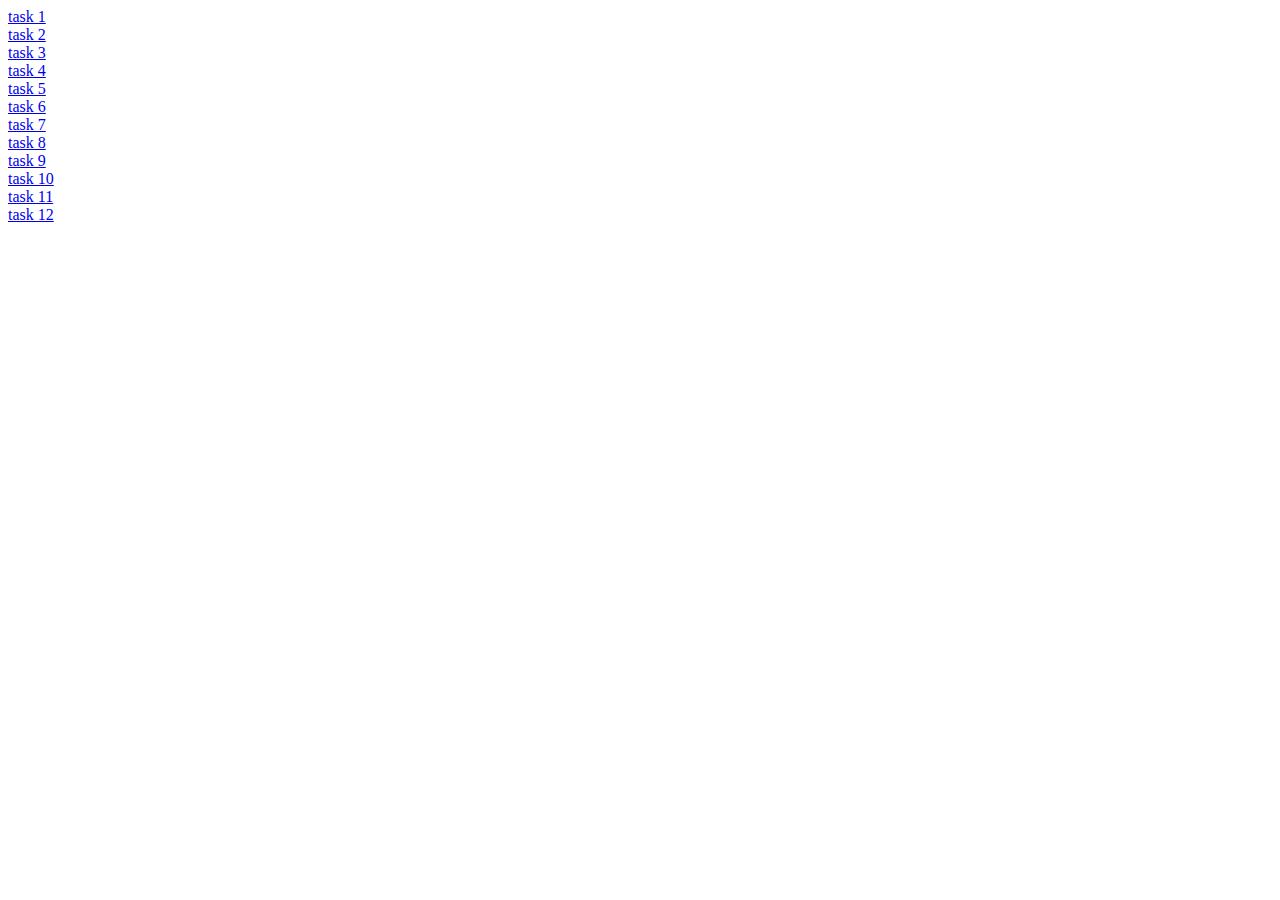
<file: index.html>
<!DOCTYPE html>
<html lang="en">
<head>
    <meta charset="UTF-8">
    <meta name="viewport" content="width=device-width, initial-scale=1.0">
    <title> all task </title>
</head>
<body>
    
<a href="tasks/task1.html">task 1</a><br>
<a href="tasks/task2.html">task 2</a><br>
<a href="tasks/task3.html">task 3</a><br>
<a href="tasks/task4.html">task 4</a><br>
<a href="tasks/task5.html">task 5</a><br>
<a href="tasks/task6.html">task 6</a><br>
<a href="tasks/task7.html">task 7</a><br>
<a href="tasks/task8.html">task 8</a><br>
<a href="tasks/task9.html">task 9</a><br>
<a href="tasks/task10.html">task 10</a><br>
<a href="tasks/task11.html">task 11</a><br>
<a href="tasks/task12.html">task 12</a>










</body>
</html>
</file>
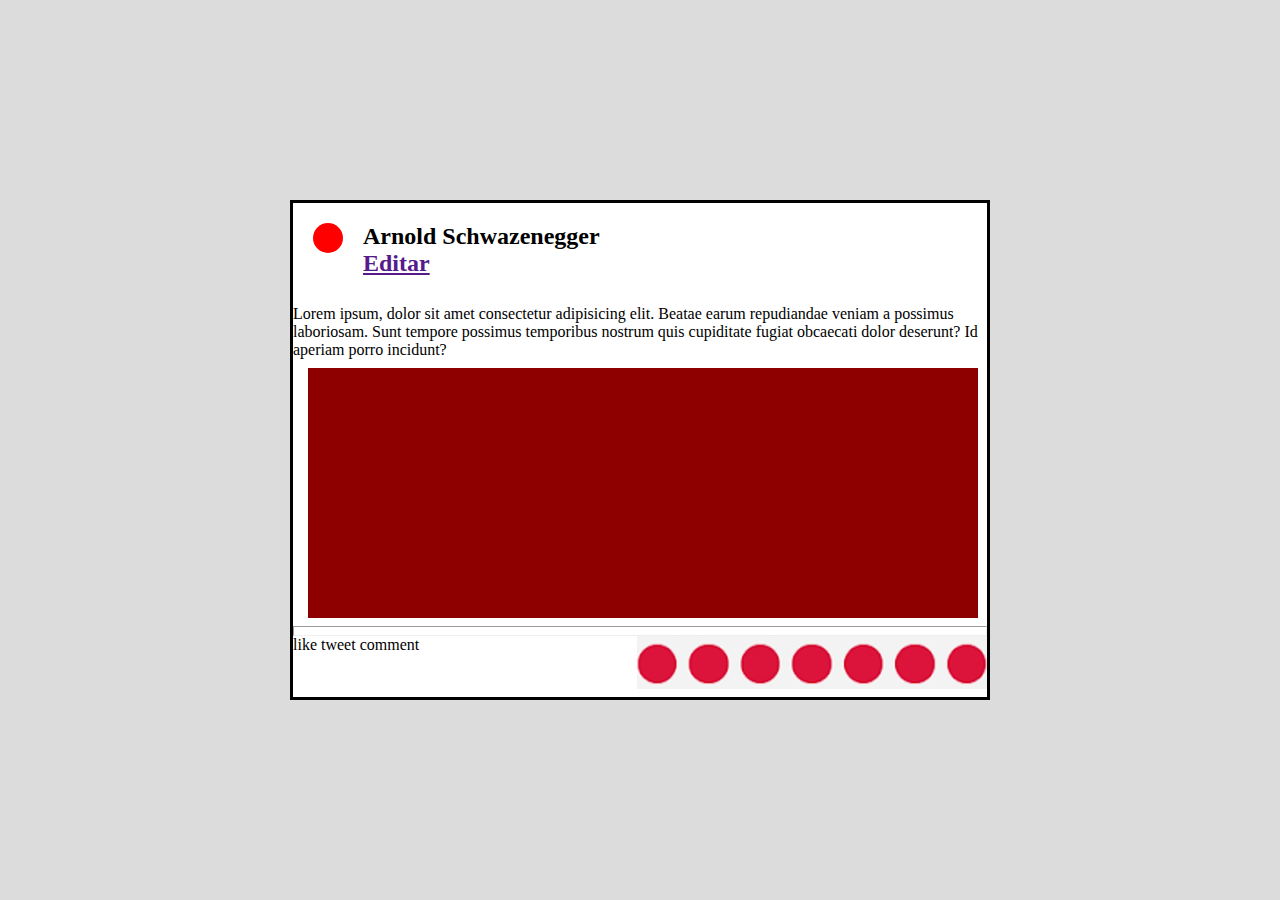
<file: tasks/task10.html>
<!DOCTYPE html>
<html lang="en">
<head>
    <meta charset="UTF-8">
    <meta name="viewport" content="width=device-width, initial-scale=1.0">
    <title>task 10</title>
    <link rel="stylesheet" href="../style.css">
</head>
<body>
 <div class="main10">
   <div class="hed">
<header>
    <div class="red"></div>
<h2>Arnold Schwazenegger <a href="">Editar</a></h2>
</header>
<div>Lorem ipsum, dolor sit amet consectetur adipisicing elit. Beatae earum repudiandae veniam a possimus laboriosam. Sunt tempore possimus temporibus nostrum quis cupiditate fugiat obcaecati dolor deserunt? Id aperiam porro incidunt?
</div>
<div class="end"></div>
<hr>
<footer class="between">
    <div> like tweet comment </div>
    <img class="small" src="../images/9.jpeg" alt="">
</footer>
   </div>





 </div>




</body>
</html>
</file>
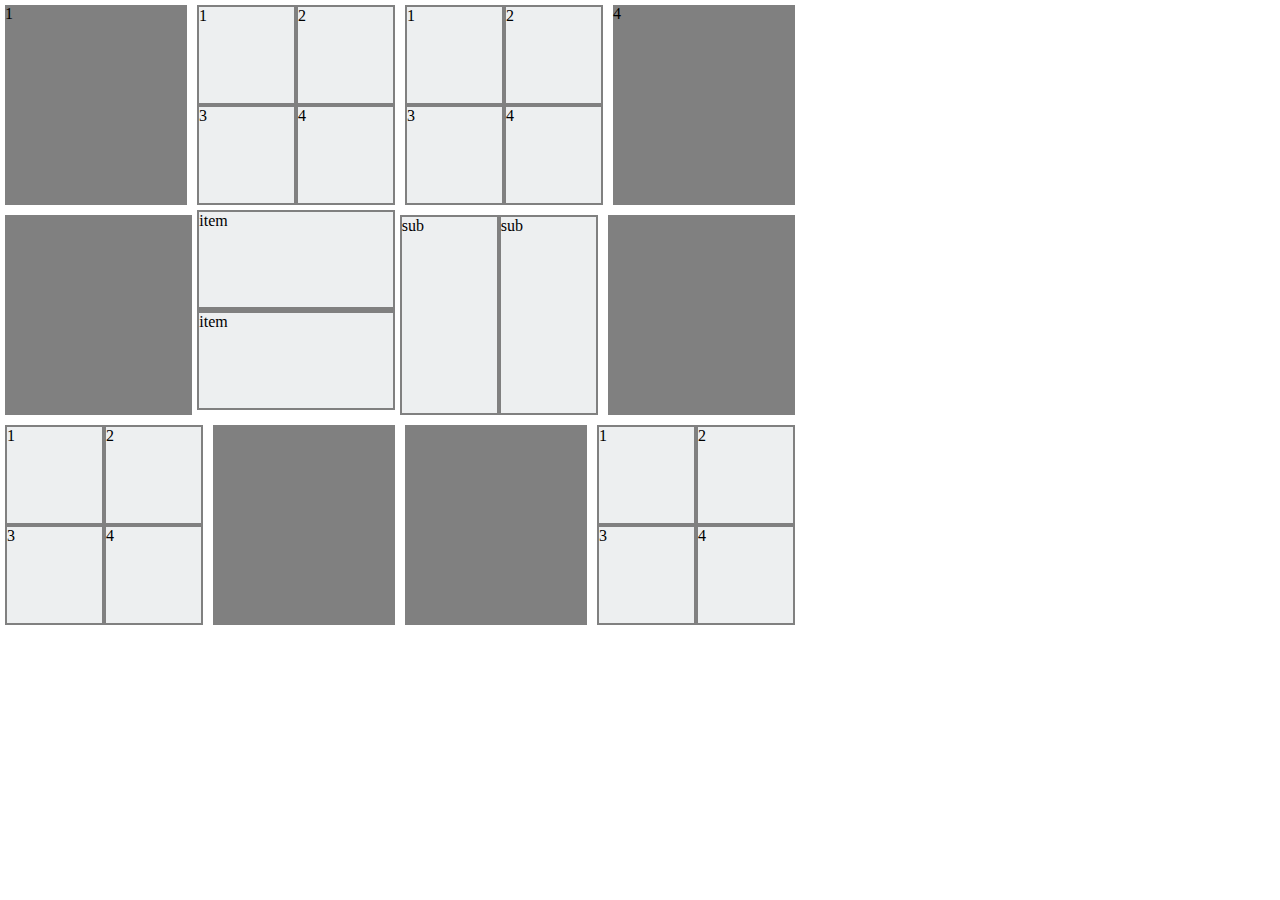
<file: tasks/task11.html>
<!DOCTYPE html>
<html lang="en">
<head>
    <meta charset="UTF-8">
    <meta name="viewport" content="width=device-width, initial-scale=1.0">
    <title>Document</title>
    <link rel="stylesheet" href="../style.css">
</head>
<body>
    
    
<div class="main12">
    <div class="main13">
        <div class="sub1">1</div>
        <div class="sub1">
              <div class="sub14">1</div>
              <div class="sub14">2</div>
              <div class="sub14">3</div>
              <div class="sub14">4</div>
        </div>
        <div class="sub1">
                <div class="sub14">1</div>
                <div class="sub14">2</div>
                <div class="sub14">3</div>
                <div class="sub14">4</div>
        </div>
        <div class="sub1">4</div>
    </div>

    <div class="main13">
        <div class="sub1"></div>
        <div class="sub112">
            <div class="sub20">item</div>
            <div class="sub20">item</div>
        </div>
        <div class="sub1">
           
            <div class="sub21">sub</div>
            <div class="sub21">sub</div>
        </div>
        <div class="sub1"></div>
    </div>

    <div class="main13">
        <div class="sub1">
                <div class="sub14">1</div>
                <div class="sub14">2</div>
                <div class="sub14">3</div>
                <div class="sub14">4</div>
        </div>
        <div class="sub1"></div>
        <div class="sub1"></div>
        <div class="sub1">
            <div class="sub14">1</div>
            <div class="sub14">2</div>
            <div class="sub14">3</div>
            <div class="sub14">4</div
        </div>
    </div>
    </div>
</div>



</body>
</html>
</file>
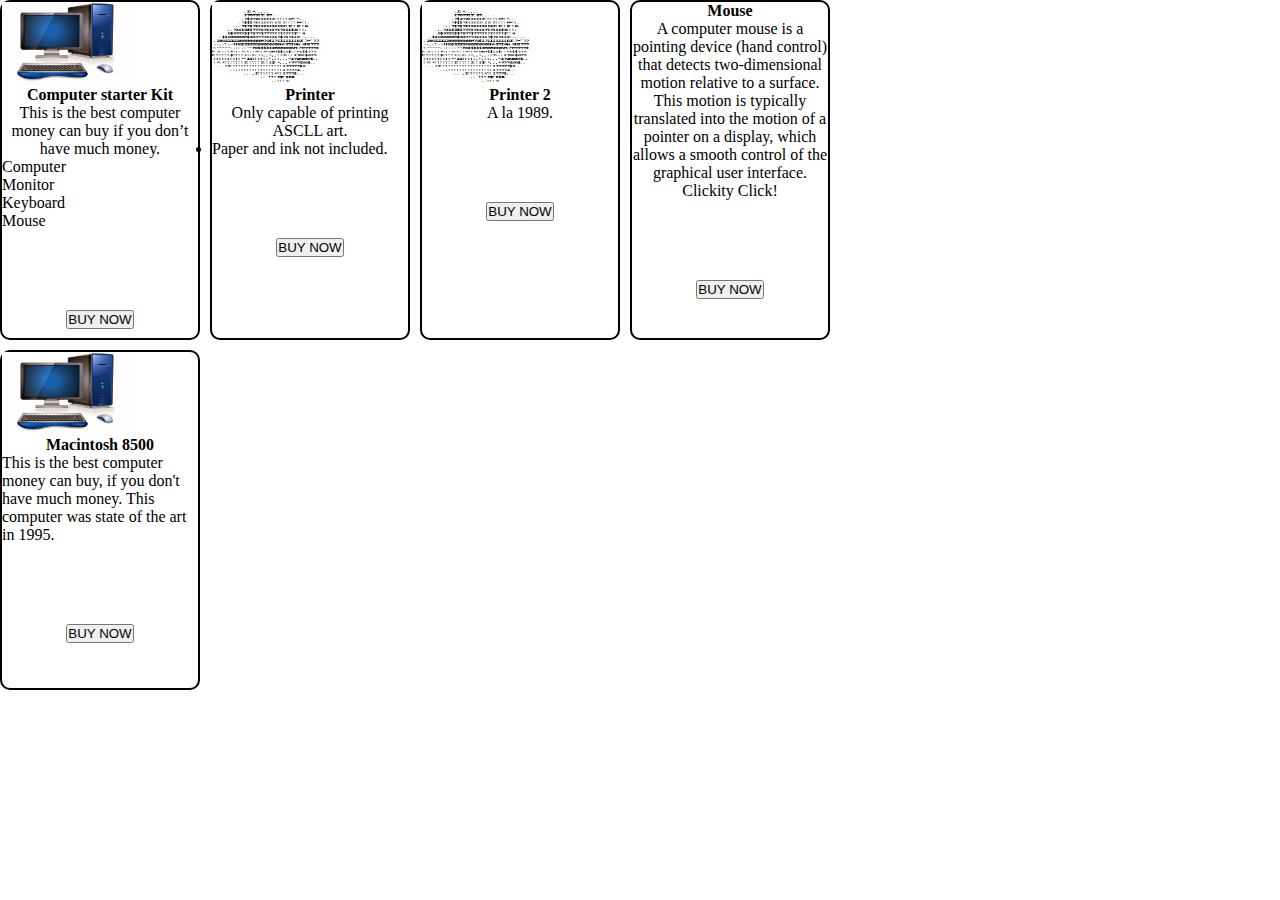
<file: tasks/task12.html>
<!DOCTYPE html>
<html lang="en">
<head>
    <meta charset="UTF-8">
    <meta name="viewport" content="width=device-width, initial-scale=1.0">
    <title>task12</title>
    <link rel="stylesheet" href="../style.css">
</head>
<body>
 
    <div class="products">
        <div class="product">

        <img  src="../images/12.jpg" height="80px" width="130px">
      
            <h4 class="img9">Computer starter Kit</h4>
            <p class="img9">This is the best computer money can buy if you don’t have much money.</p>
            <ul type="disc">
                <li>Computer</li>
                <li>Monitor</li>
                <li>Keyboard</li>
                <li>Mouse</li>
            
            </ul>
            <div class="input"><button type="button">BUY NOW</button></div>
        </div>
        
        <div class="product1">

            <img  src="../images/13.jpg" height="80px" width="130px">
          
                <h4 class="img9">Printer</h4>
                <p class="img9">Only capable of printing ASCLL art.</p>
                <ul type="disc">
                    
                    <li>Paper and ink not included.</li>
                   
                
            </ul>
            <div class="input"><button type="button">BUY NOW</button></div>
        </div>
    
            <div class="product2">

                <img  src="../images/13.jpg" height="80px" width="130px">
              
                    <h4 class="img9">Printer 2</h4>
                    <p class="img9">A la 1989.</p>
                    <div class="input"><button type="button">BUY NOW</button></div>
                </div>

                    <div class="product3">
                         <h4 class="img9">Mouse</h4>
                         <p class="img9">A computer mouse is a pointing device (hand control) that detects two-dimensional motion relative to a surface. This motion is typically translated into the motion of a pointer on a display, which allows a smooth control of the graphical user interface. Clickity Click!</p>
                         <div class="input"><button type="button">BUY NOW</button></div>  
                        </div>
                    
                            <div class="product4">

                                <img  src="../images/12.jpg" height="80px" width="130px">
                              
                                    <h4 class="img9">Macintosh 8500</h4>
                                    <p class="img9"></p>This is the best computer money can buy, if you don't have much money. This computer was state of the art in 1995.</p>
                                   <div class="input"><button type="button">BUY NOW</button></div>
                                </div>     
    </div>



</body>
</html>
</file>
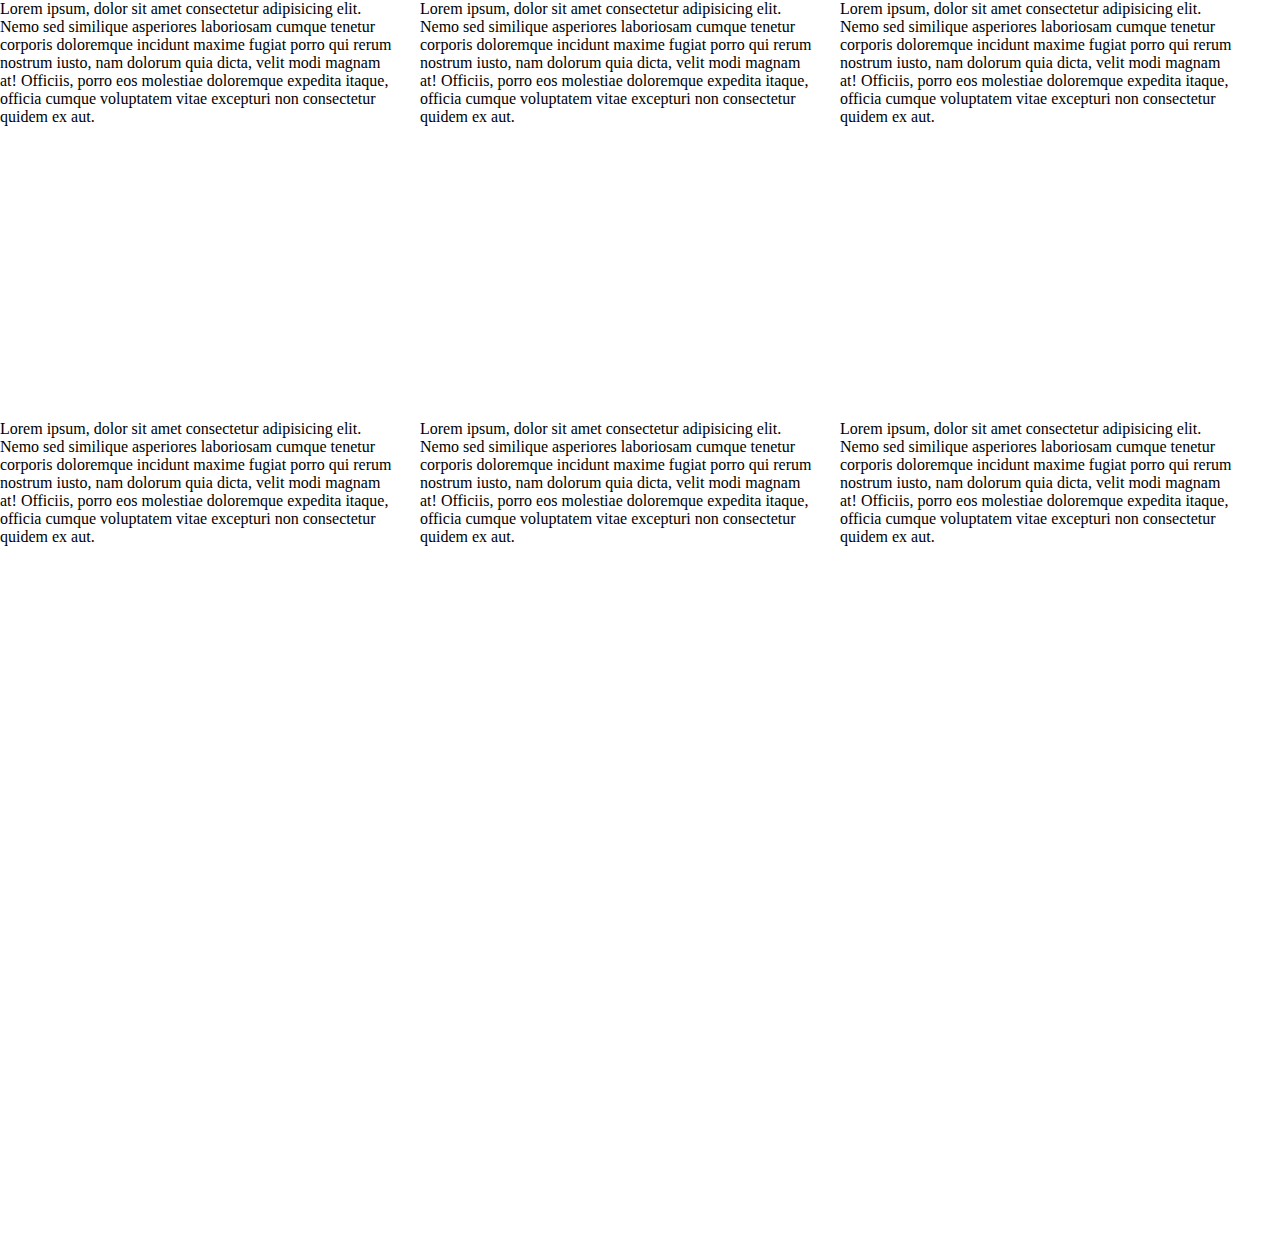
<file: tasks/task2.html>
<!DOCTYPE html>
<html lang="en">
<head>
    <meta charset="UTF-8">
    <meta name="viewport" content="width=device-width, initial-scale=1.0">
    <title>task 2</title>
    <link rel="stylesheet" href="../style.css">
</head>
<body>
 <div class="main1">
<div>Lorem ipsum, dolor sit amet consectetur adipisicing elit. Nemo sed similique asperiores laboriosam cumque tenetur corporis doloremque incidunt maxime fugiat porro qui rerum nostrum iusto, nam dolorum quia dicta, velit modi magnam at! Officiis, porro eos molestiae doloremque expedita itaque, officia cumque voluptatem vitae excepturi non consectetur quidem ex aut.</div>
<div>Lorem ipsum, dolor sit amet consectetur adipisicing elit. Nemo sed similique asperiores laboriosam cumque tenetur corporis doloremque incidunt maxime fugiat porro qui rerum nostrum iusto, nam dolorum quia dicta, velit modi magnam at! Officiis, porro eos molestiae doloremque expedita itaque, officia cumque voluptatem vitae excepturi non consectetur quidem ex aut.</div>
<div>Lorem ipsum, dolor sit amet consectetur adipisicing elit. Nemo sed similique asperiores laboriosam cumque tenetur corporis doloremque incidunt maxime fugiat porro qui rerum nostrum iusto, nam dolorum quia dicta, velit modi magnam at! Officiis, porro eos molestiae doloremque expedita itaque, officia cumque voluptatem vitae excepturi non consectetur quidem ex aut.</div>
<div>Lorem ipsum, dolor sit amet consectetur adipisicing elit. Nemo sed similique asperiores laboriosam cumque tenetur corporis doloremque incidunt maxime fugiat porro qui rerum nostrum iusto, nam dolorum quia dicta, velit modi magnam at! Officiis, porro eos molestiae doloremque expedita itaque, officia cumque voluptatem vitae excepturi non consectetur quidem ex aut.</div>
<div>Lorem ipsum, dolor sit amet consectetur adipisicing elit. Nemo sed similique asperiores laboriosam cumque tenetur corporis doloremque incidunt maxime fugiat porro qui rerum nostrum iusto, nam dolorum quia dicta, velit modi magnam at! Officiis, porro eos molestiae doloremque expedita itaque, officia cumque voluptatem vitae excepturi non consectetur quidem ex aut.</div>
<div>Lorem ipsum, dolor sit amet consectetur adipisicing elit. Nemo sed similique asperiores laboriosam cumque tenetur corporis doloremque incidunt maxime fugiat porro qui rerum nostrum iusto, nam dolorum quia dicta, velit modi magnam at! Officiis, porro eos molestiae doloremque expedita itaque, officia cumque voluptatem vitae excepturi non consectetur quidem ex aut.</div>



 </div>



</body>
</html>
</file>
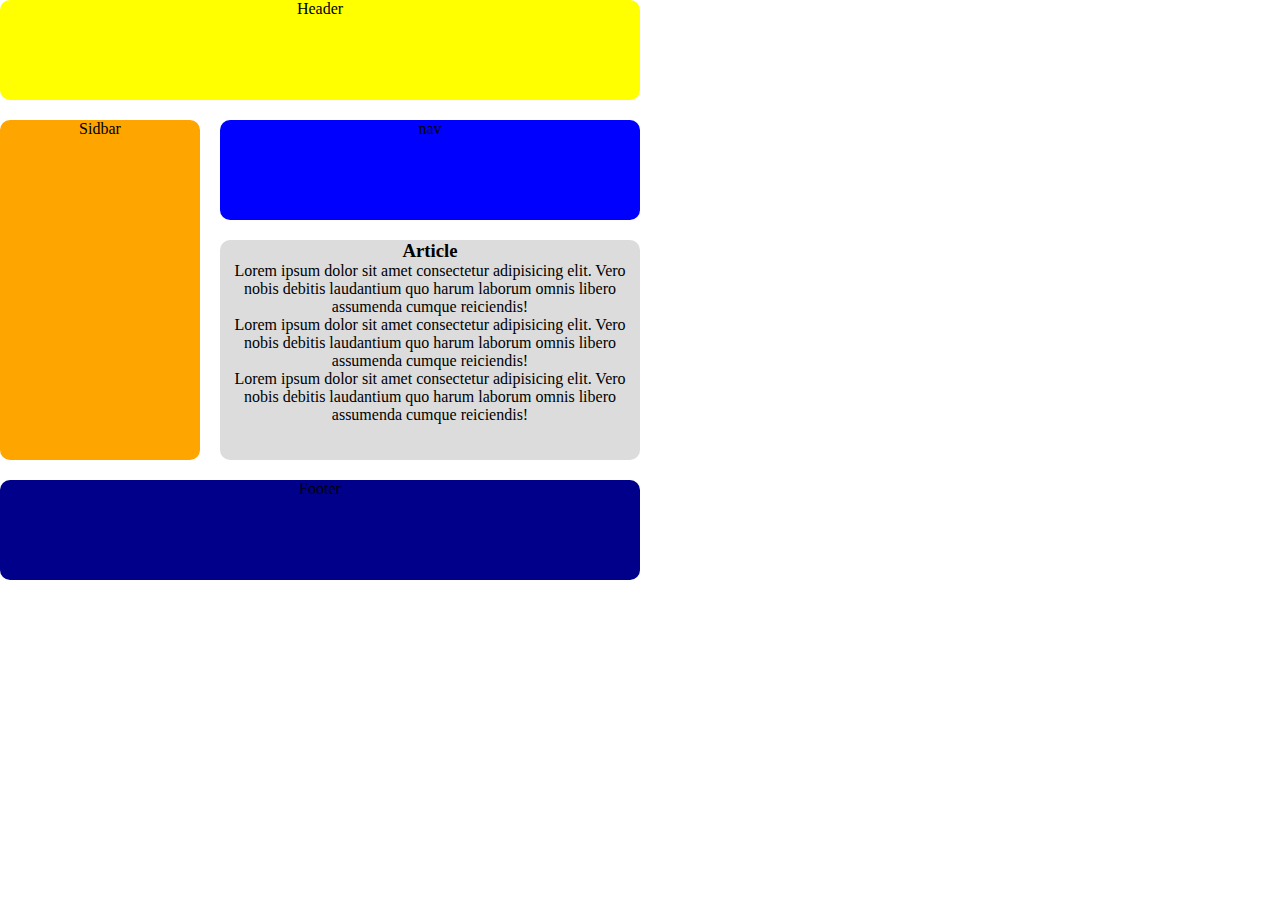
<file: tasks/task3.html>
<!DOCTYPE html>
<html lang="en">
<head>
    <meta charset="UTF-8">
    <meta name="viewport" content="width=device-width, initial-scale=1.0">
    <title>task 3</title>
    <link rel="stylesheet" href="../style.css">
</head>
<body>
 <div class="main3">
    <div class="hed">Header</div>
    <div class="sid">Sidbar</div>
    <div class="nav">nav</div>
    <div class="art"><h3>Article</h3>
        <p>Lorem ipsum dolor sit amet consectetur adipisicing elit. Vero nobis debitis laudantium quo harum laborum omnis libero assumenda cumque reiciendis!</p>
        <p>Lorem ipsum dolor sit amet consectetur adipisicing elit. Vero nobis debitis laudantium quo harum laborum omnis libero assumenda cumque reiciendis!</p>
        <p>Lorem ipsum dolor sit amet consectetur adipisicing elit. Vero nobis debitis laudantium quo harum laborum omnis libero assumenda cumque reiciendis!</p>
    </div>
    <div class="footer">Footer</div>
 </div>




</body>
</html>
</file>
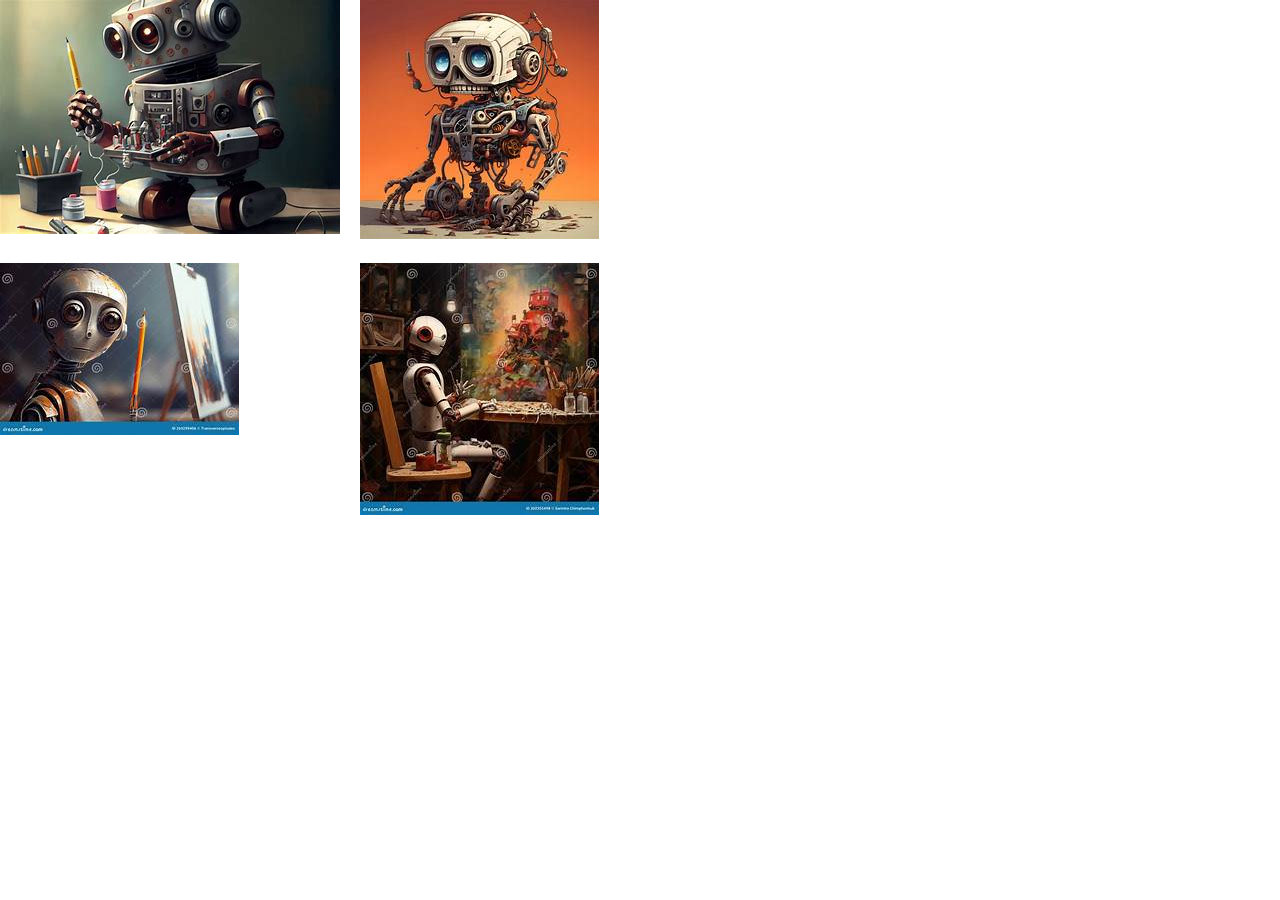
<file: tasks/task4.html>
<!DOCTYPE html>
<html lang="en">
<head>
    <meta charset="UTF-8">
    <meta name="viewport" content="width=device-width, initial-scale=1.0">
    <title>task 4</title>
    <link rel="stylesheet" href="../style.css">
</head>
<body>
 <div class="main4">
    <div> <img src="../images/1.jpeg"> </div>
    <div> <img src="../images/2.jpeg"> </div>
    <div> <img src="../images/3.jpeg"> </div>
    <div> <img src="../images/4.jpeg"> </div>
 </div>




</body>
</html>
</file>
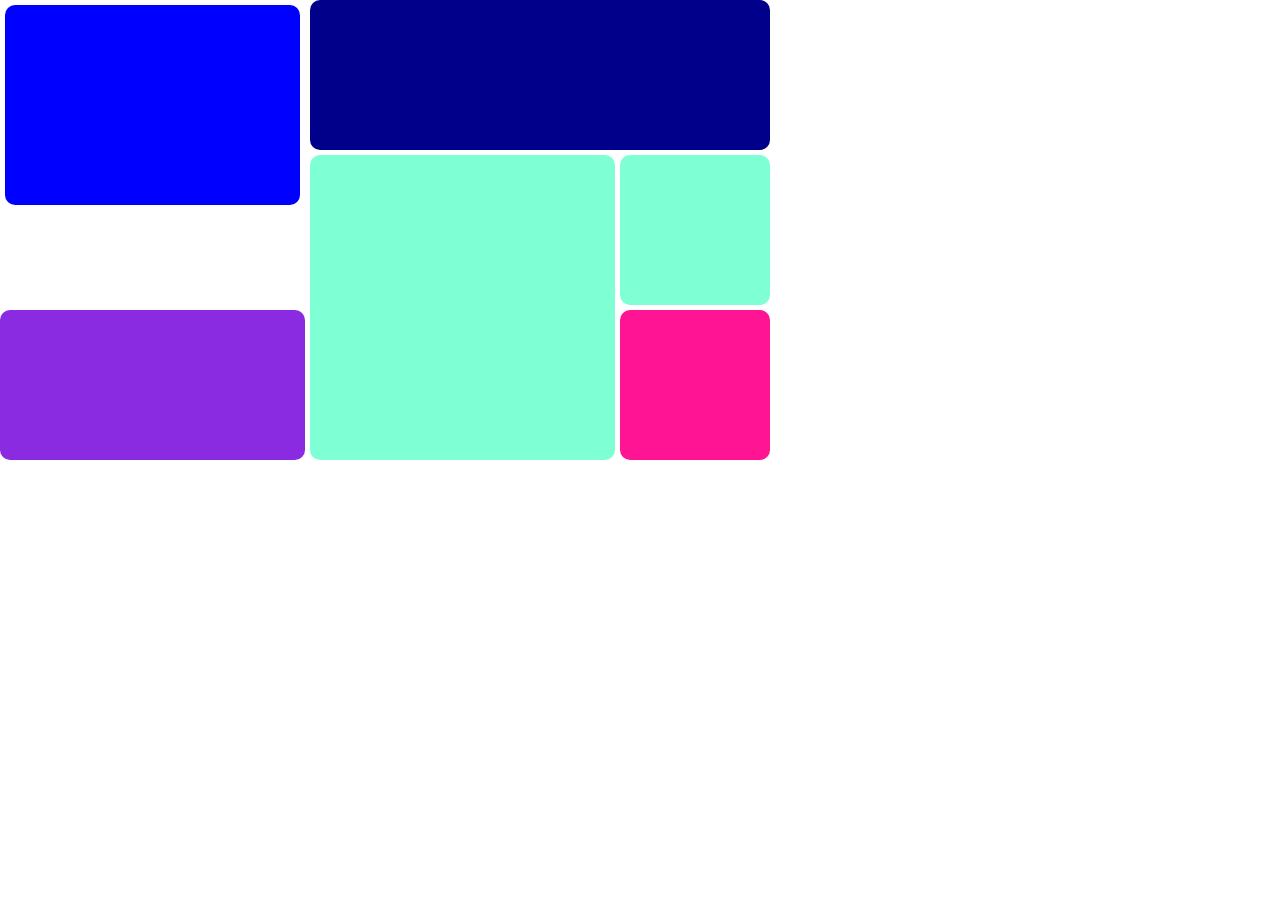
<file: tasks/task5.html>
<!DOCTYPE html>
<html lang="en">
<head>
    <meta charset="UTF-8">
    <meta name="viewport" content="width=device-width, initial-scale=1.0">
    <title>task 5</title>
    <link rel="stylesheet" href="../style.css">
</head>
<body>
 <div class="main5">
    <div class="sub1"></div>
    <div class="sub2"></div>
    <div class="sub3"></div>
    <div class="sub4"></div>
    <div class="sub5"></div>
    <div class="sub6"></div>



 </div>




</body>
</html>
</file>
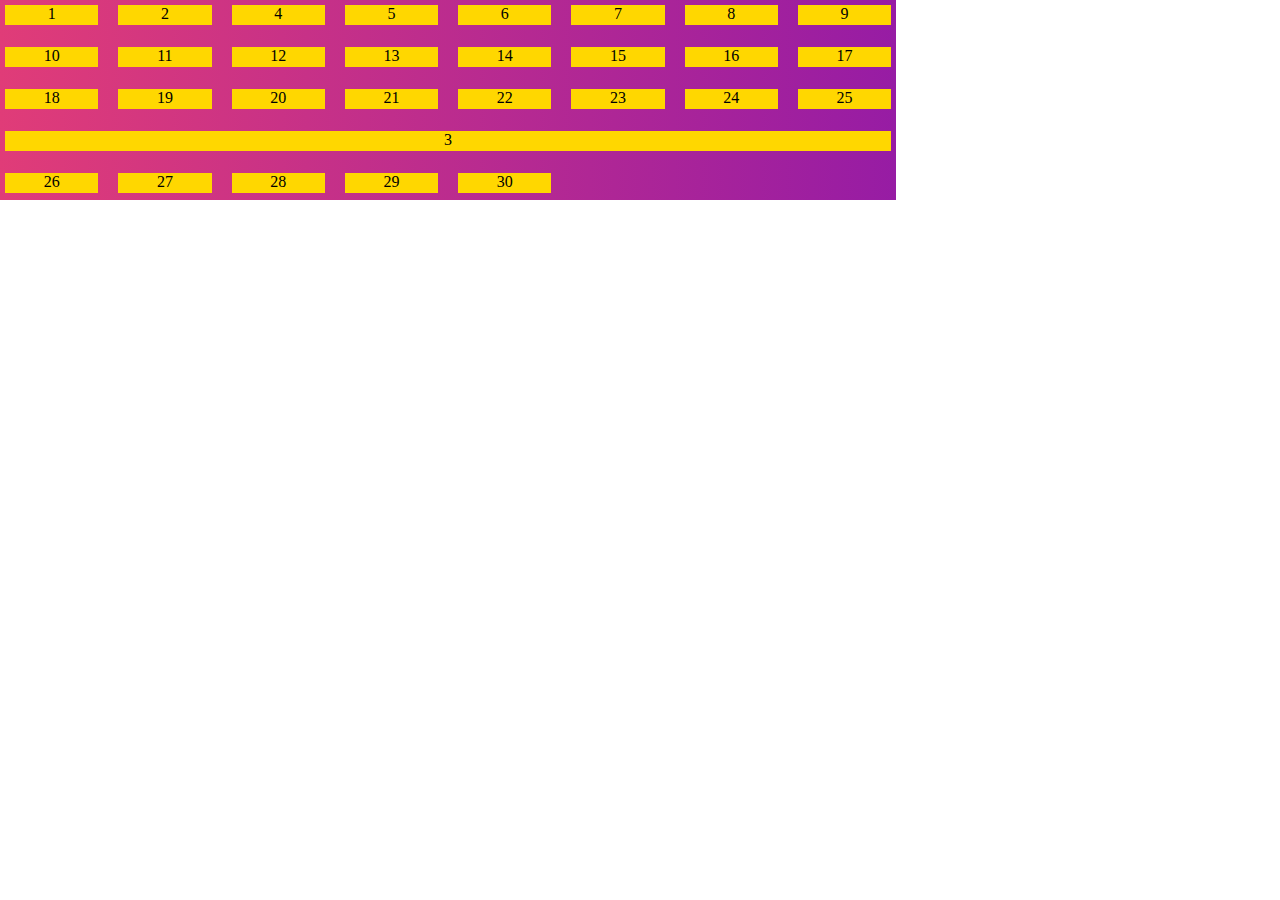
<file: tasks/task6.html>
<!DOCTYPE html>
<html lang="en">
<head>
    <meta charset="UTF-8">
    <meta name="viewport" content="width=device-width, initial-scale=1.0">
    <title>task 6</title>
    <link rel="stylesheet" href="../style.css">
</head>
<body>
 <div class="main6">
    <div>1</div>
    <div>2</div>
    <div class="sub3">3</div>
    <div>4</div>
    <div>5</div>
    <div>6</div>
    <div>7</div>
    <div>8</div>
    <div>9</div>
    <div>10</div>
    <div>11</div>
    <div>12</div>
    <div>13</div>
    <div>14</div>
    <div>15</div>
    <div>16</div>
    <div>17</div>
    <div>18</div>
    <div>19</div>
    <div>20</div>
    <div>21</div>
    <div>22</div>
    <div>23</div>
    <div>24</div>
    <div>25</div>
    <div>26</div>
    <div>27</div>
    <div>28</div>
    <div>29</div>
    <div>30</div>
 </div>




</body>
</html>
</file>
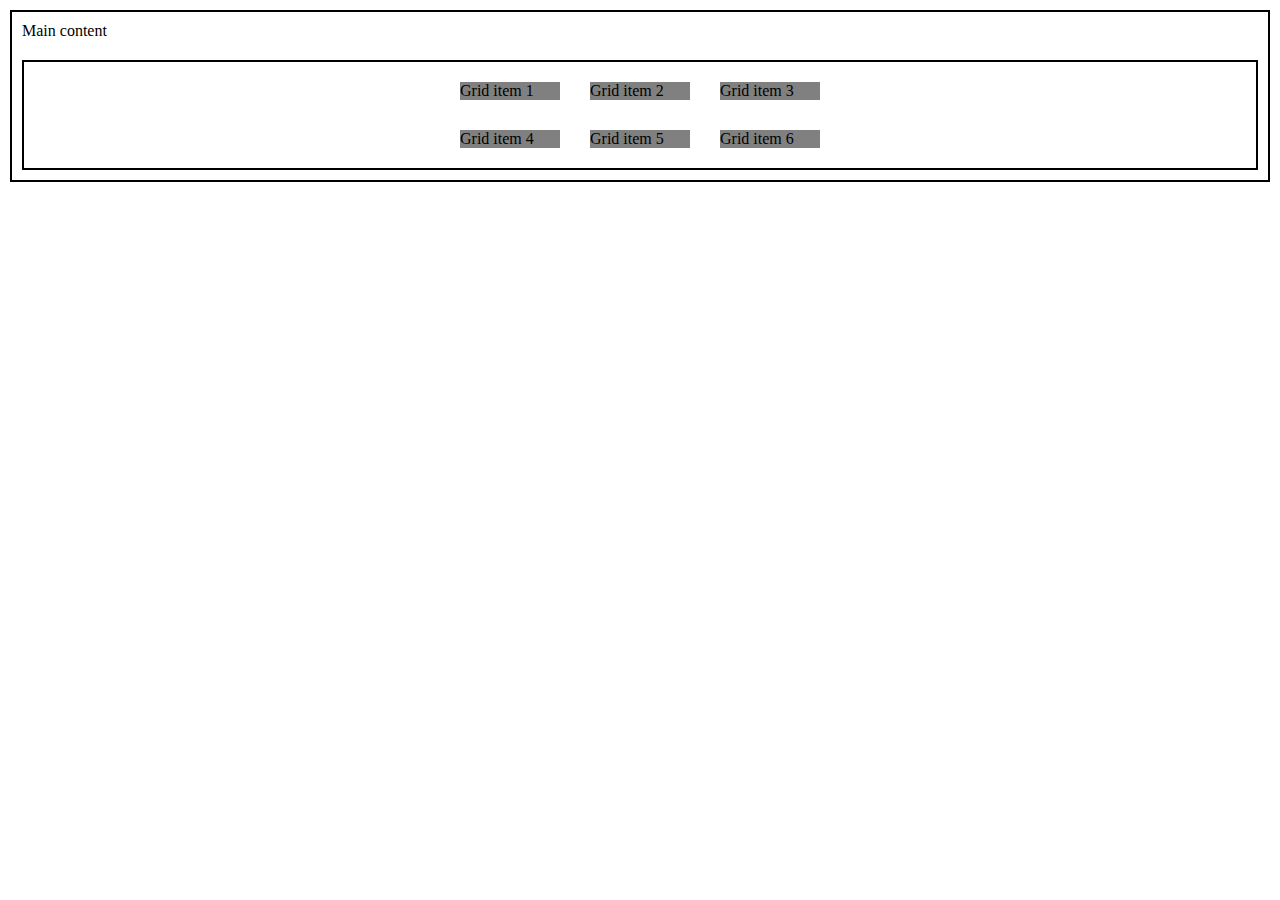
<file: tasks/task7.html>
<!DOCTYPE html>
<html lang="en">
<head>
    <meta charset="UTF-8">
    <meta name="viewport" content="width=device-width, initial-scale=1.0">
    <title>task 7</title>
    <link rel="stylesheet" href="../style.css">
</head>
<body>
 <div class="main7">
    <p>Main content</p>
    <div class="main-content">
<div class="teem">
<div>Grid item 1</div>
<div>Grid item 2</div>
<div>Grid item 3</div>
<div>Grid item 4</div>
<div>Grid item 5</div>
<div>Grid item 6</div>
</div>

</div>
 </div>




</body>
</html>
</file>
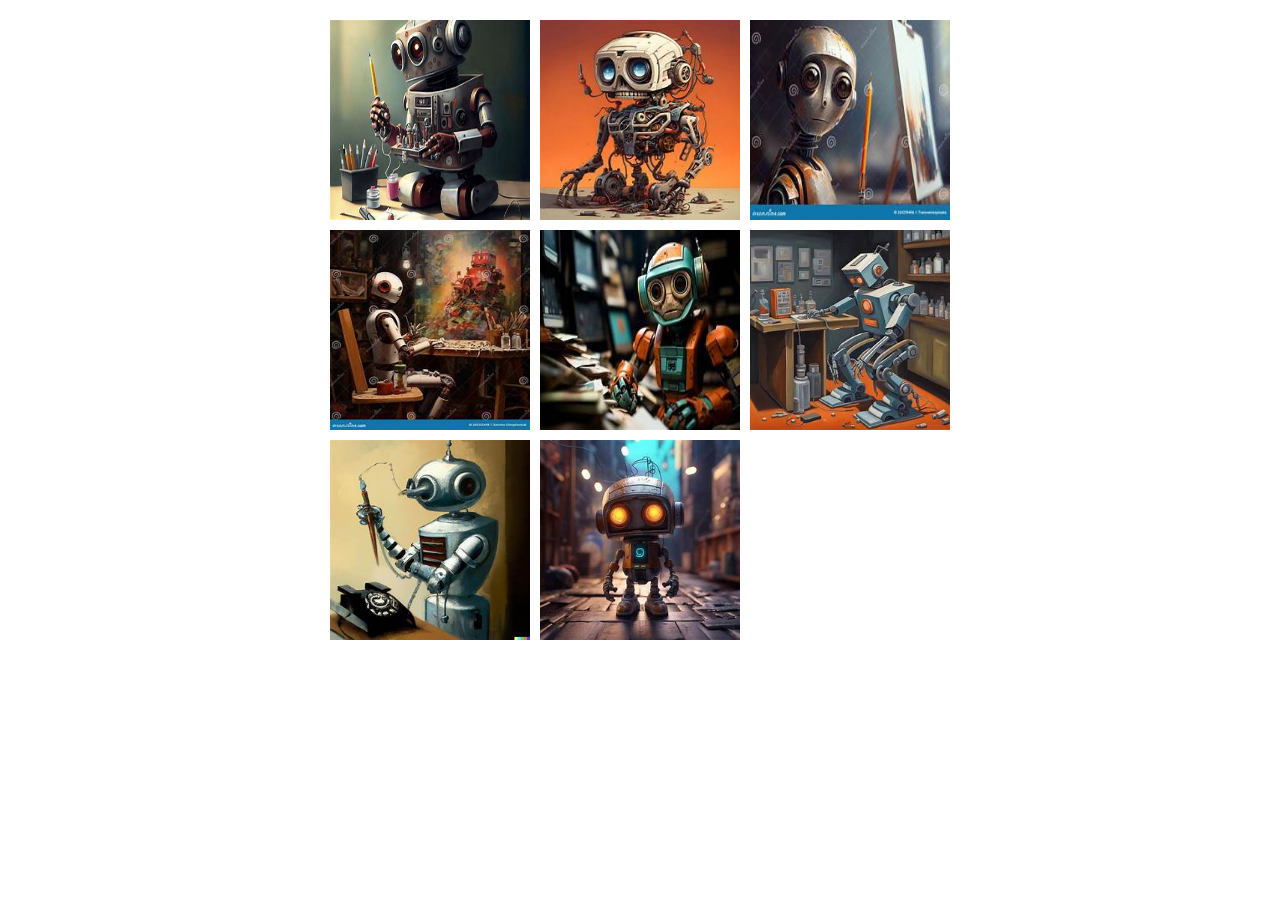
<file: tasks/task8.html>
<!DOCTYPE html>
<html lang="en">
<head>
    <meta charset="UTF-8">
    <meta name="viewport" content="width=device-width, initial-scale=1.0">
    <title>task 8</title>
    <link rel="stylesheet" href="../style.css">
</head>
<body>
 <div class="main8">
    <div><img src="../images/1.jpeg"></div>
    <div><img src="../images/2.jpeg"></div>
    <div><img src="../images/3.jpeg"></div>
    <div><img src="../images/4.jpeg"></div>
    <div><img src="../images/5.jpeg"></div>
    <div><img src="../images/6.jpeg"></div>
    <div><img src="../images/7.jpeg"></div>
    <div><img src="../images/8.jpeg"></div>
 </div>




</body>
</html>
</file>
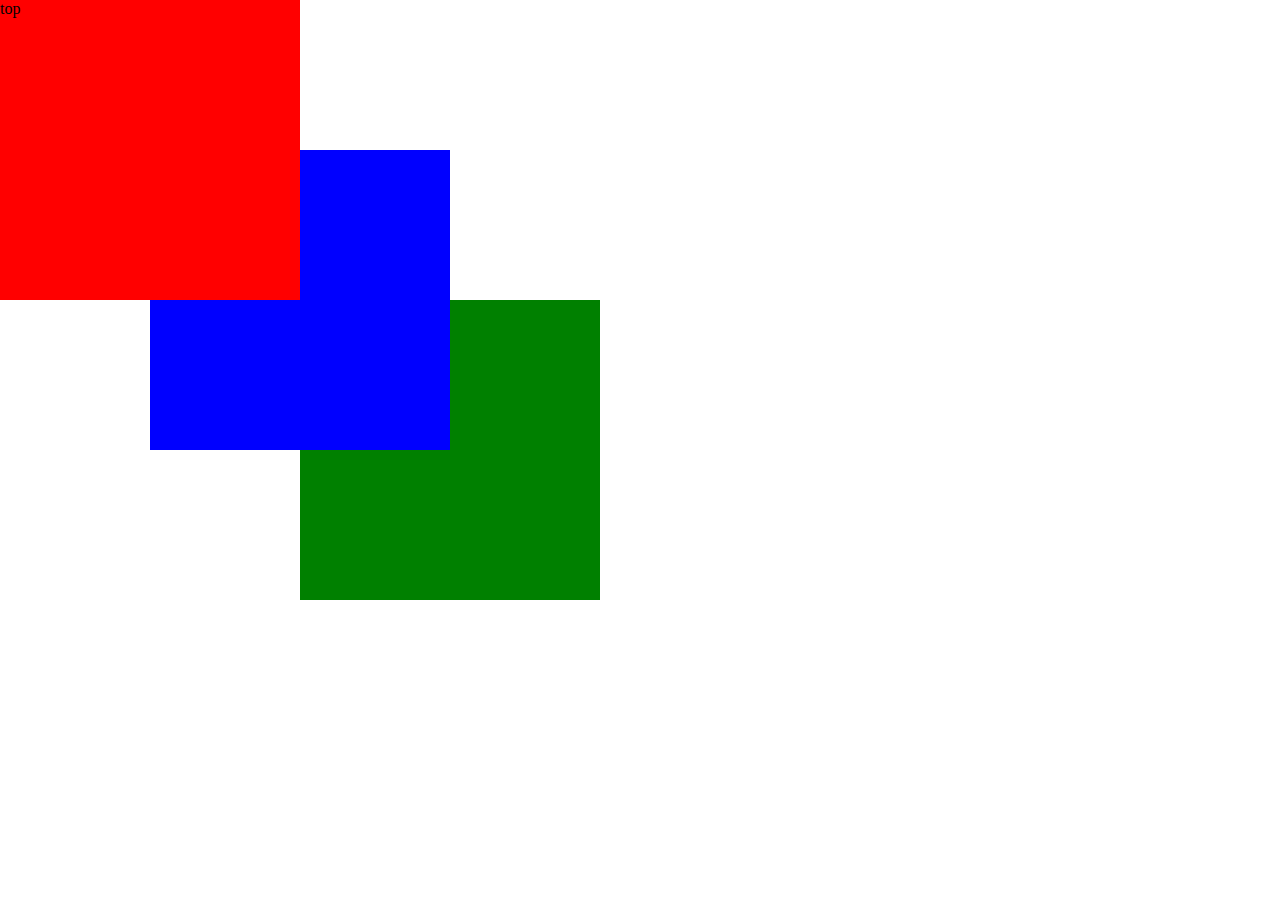
<file: tasks/task9.html>
<!DOCTYPE html>
<html lang="en">
<head>
    <meta charset="UTF-8">
    <meta name="viewport" content="width=device-width, initial-scale=1.0">
    <title>task 9</title>
    <link rel="stylesheet" href="../style.css">
</head>
<body>
 <div class="main9">
    <div class="top">top</div>
    <div class="bottom">bottom</div>
    <div class="middle">middle</div>
 
 </div>




</body>
</html>
</file>
<file: style.css>
*{
margin: 0;
padding: 0;
box-sizing: border-box;

}

/* task 1 */

.main{
display: grid;
grid-template-columns: repeat(4,250px);
gap:20px;

}

.main div{
background-color: blue;
height: 250px;}

/* task 2 */

/* ############################################### */
.main1{
    
    display: grid;
    grid-template-columns: repeat(3,400px);
    grid-template-rows: repeat(3,400px);
    gap:20px 20px;
    }

/* ############################################### */

/* task 3 */

.main3{
display: grid;
grid-template-columns: repeat(3,200px);
grid-template-rows: repeat(6,100px);
gap: 20px;
}
.main3 div{
text-align: center;
border-radius: 10px;

}
.main3 .hed{
grid-column: 1/-1;
background-color: yellow;
}
.main3 .sid{
grid-row: 2/5;
background-color: orange;
}
.main3 .nav{
    grid-column: 2/4;
background-color: blue;
}
.main3 .art{
    grid-column: 2/4;
    grid-row: 3/5;
background-color: gainsboro;
}
.main3 .footer{
    grid-column: 1/-1;
background-color: darkblue;
}
/* ############################################### */
/* task 4 */

.main4{
display: grid;
grid-template-columns: repeat(2,1fr);
width: 50%;
gap: 20px;
}

/* ############################################### */
/* task 5 */

.main5{
    display: grid;
    grid-template-columns: repeat(5,150px);
   grid-template-rows: repeat(3,150px);
   gap: 5px;
    }
.main5 div{
border-radius: 10px;


}

    .main5 .sub1{
background-color: blue;
grid-column: 1/3;
grid-row: 1/3;
    }

    .main5 .sub2{
background-color: darkblue;
grid-column: 3/-1;
    }
.main5 .sub3{
grid-row: 3/4;
grid-column: 1/3;
background-color: blueviolet;
}
.main5 .sub4{
background-color: aquamarine;
grid-column: 3/5;
grid-row: 2/4;
}
.main5 .sub5{
    background-color: aquamarine;

}
.main5 .sub6{
    background-color:deeppink;

}
/* ############################################### */
/* task 6 */


.main6{
height: 200px;
    background: linear-gradient(to right, #e03c78, #971ca4);
display: grid;
grid-template-columns: repeat(8,1fr);
gap: 10px;
width: 70%;
}

.main6 div{
background-color: gold;
height: 20px;
margin: 5px;
text-align: center;
}
.main6 .sub3{
    grid-column: 1/-1;
    grid-row: 4/5;
}
/* ############################################### */
/* task 7 */

.main7{   
    display: grid;
    border: solid black 2px;
    margin: 10px;
    }
    .main7 p{
        padding: 10px;
    }
.main7 .main-content{
    margin: 10px;
padding:20px;
    border: solid black 2px;
    
}
.main7 .main-content .teem div{
background-color: gray;


}


.main7 .main-content .teem{
    display: grid;
grid-template-columns: repeat(3,100px);
gap: 30px;
justify-content: center;
}
/* ############################################### */
/* task 8 */

.main8{
display: grid;
grid-template-columns: repeat(3,200px);
grid-template-rows: repeat(3,200px);
gap: 10px 10px;
justify-content: center;
padding: 20px;
}
.main8 div img{

width: 200px;
height: 200px;

}
/* ############################################### */

/* task 9 */


.main9 div{
   
width: 300px;
height: 300px;

}

.main9 .top{
background-color: red;
position: absolute;
z-index: -1;
}

.main9 .bottom{
background-color: blue;
position: absolute;
top: 150px;
left: 150px;
z-index: -2;
}

.main9 .middle{
  background-color: green;
    position: absolute;
top: 300px;
left: 300px;
z-index: -3;
}


/* ############################################### */

/* task 10 */
.main10{
display: grid;
background-color: gainsboro;
height: 100vh;
justify-items: center;
align-items: center;
}

.main10 .hed{
    width: 700px;
    height:500px;
display: grid;
border: solid black; 
background-color: white;
}
.main10 .hed header{
    padding:  20px;
display: grid;
grid-template-columns: 50px 300px;
} 

.main10 .hed .red{
width: 30px;
height: 30px;
border-radius: 50%;
background-color: red;

}

.end{
  margin-left: 15px;
    background-color: rgb(142, 0, 0);
    height: 250px;
    width: 670px;
}

.between{
display: grid;
grid-template-columns: repeat(2,1fr);

}

.small{
width: 350px;
}

/* ############################################### */
/* task 11 */


.main13{
    display: grid;
  grid-template-columns: repeat(4,1fr);
  width: 800px;
 
   
    }
    
    .main13{
    display: grid;
    
    
    }
    .sub1{
    background-color: gray;
   
    height: 200px;
    margin: 5px;
  display: grid;
   grid-template-columns: repeat(2,1fr);
  
    }
    .sub14{
    
    background-color: rgb(237, 239, 240);
    width: 95px;
    margin: 2px;
    }
    
    .sub20{
        background-color: rgb(237, 239, 240);   
    margin: 2px;
    }

    .sub112{
        background-color: gray;
       
        height: 200px;
      gap: 2px;
      display: grid;
       grid-template-rows: 1fr 1fr;
      
      
        }
    
    .sub21{
        background-color: rgb(237, 239, 240);
 
    margin: 2px;
    width: 95px;
    
    }
/* ############################################### */
    
/* task 12 */
    
.products{
    display: grid;
    grid-template-columns: repeat(4,auto);
    gap: 10px;
    width: 40%;
 }
 
 .product{
     border: 2px solid;
     width: 200px;
     height:340px ;
    border-radius: 10px;
 }
 
 .input{
     text-align: center;
     border-radius: 5px;
     margin-top: 80px;
 }
 
 .img9{
 
     text-align: center;
 
 }
 
 .product1{
     border: 2px solid;
     width: 200px;
     height:340px ;
    border-radius: 10px;
 }
  
 .product2{
     border: 2px solid;
     width: 200px;
     height:340px ;
    border-radius: 10px;
 }
 
 .product3{
     border: 2px solid;
     width: 200px;
     height:340px ;
    border-radius: 10px;
 }
 
 .product4{
     border: 2px solid;
     width: 200px;
     height:340px ;
    border-radius: 10px;
 }
</file>
